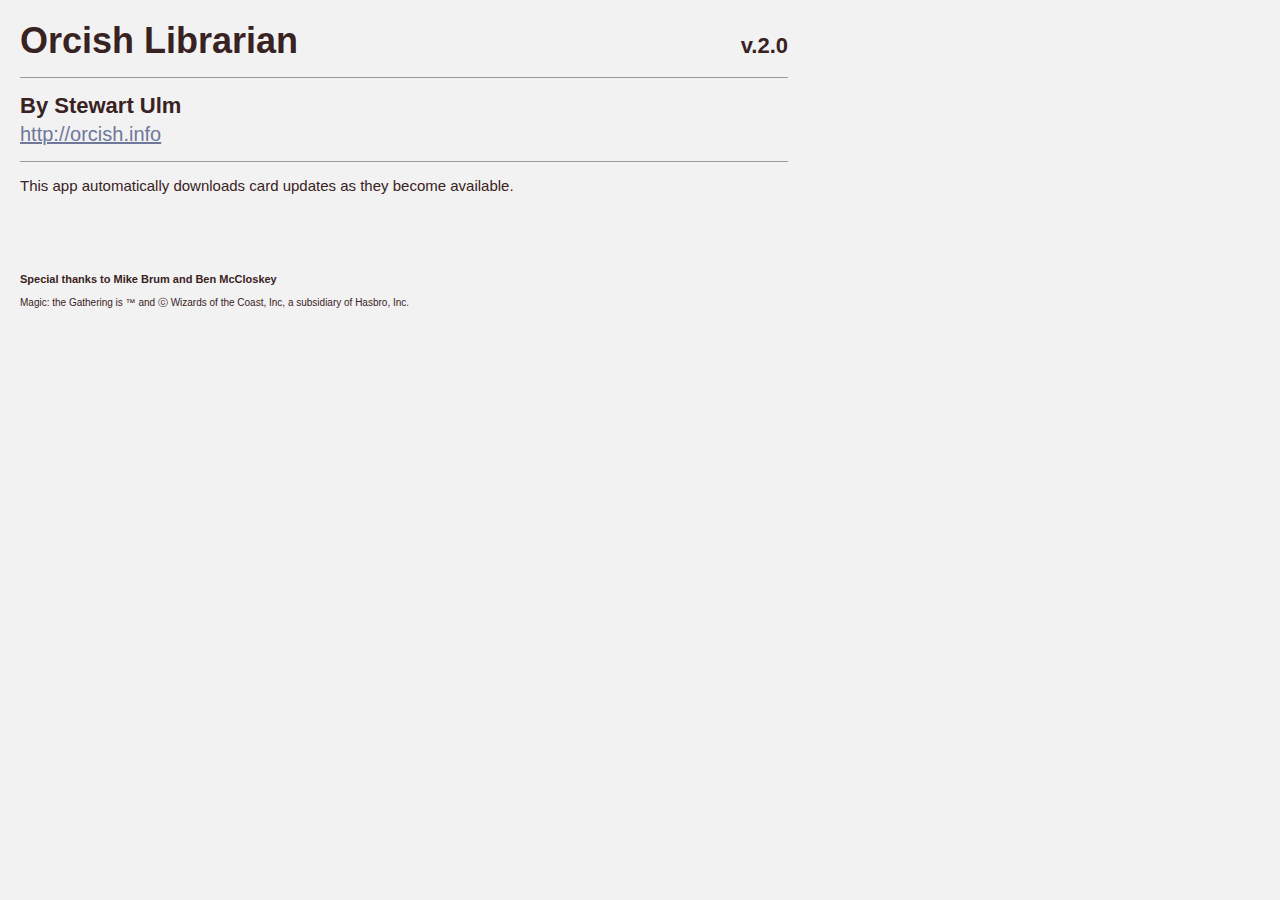
<file: iOS/Orcish Librarian/Assets/HTML/About.html>
<!DOCTYPE html>
<html lang="en">
<head>
<meta charset="utf-8" />
<meta name="viewport" content="width=device-width, user-scalable=no" />
<style>

body {
    margin: 0;
    padding: 20px 20px 20px 20px;
    background: #f2f2f2;
	color: #392222;
    font-family: sans-serif;
    -webkit-text-size-adjust: none;
}

a {
	color: #6F789B;
}

.ol-about {
	max-width: 768px;
}

.ol-about .ol-header {
	position: relative;
	font-size: 36px;
	font-weight: bold;
	padding-right: 100px;
}

.ol-about .ol-header .ol-title {
	font-size: 36px;
}

.ol-about .ol-header .ol-version {
	position: absolute;
	bottom: 3px;
	right: 0;
	font-size: 22px;
}

.ol-credits {
	border: 1px solid #989898;
	border-width: 1px 0;
	margin: 15px 0;
	padding: 15px 0;
}

.ol-credits .ol-by {
	margin-bottom: 4px;
	font-size: 22px;
	font-weight: bold;
}

.ol-credits .ol-site {
	font-size: 20px;
}

.ol-update-info {
	max-width: 500px;
	font-size: 15px;
}

.ol-last-update {
	visibility: hidden;
	font-size: 13px;
	color: #989898;
}

.ol-thanks {
	padding-top: 25px;
	font-size: 11px;
	font-weight: bold;
}

.ol-legal {
	font-size: 10px;
}

</style>
</head>
<body>
<div class="ol-about">
	<div class="ol-header">
		<div class="ol-title">Orcish Librarian</div>
		<div class="ol-version">v.2.0</div>
	</div>
	<div class="ol-credits">
		<div class="ol-by">By Stewart Ulm</div>
		<div class="ol-site"><a href="orcish://home">http://orcish.info</a></div>
	</div>
	<div class="ol-update-info">
		<p>This app automatically downloads card updates as they become available.</p>
		<p class="ol-last-update">Last updated: ???</p>
	</div>	
	<div class="ol-thanks">
		<p>Special thanks to Mike Brum and Ben McCloskey</p>
	</div>
	<div class="ol-legal">
		<p>Magic: the Gathering is ™ and ⓒ Wizards of the Coast, Inc, a subsidiary of Hasbro, Inc.</p>
	</div>
</div>	
<script>

function $$(selector, el) {
    if (!el) { el = document }
    return Array.prototype.slice.call(el.querySelectorAll(selector));
}

function $(selector, el) {  
     if (!el) { el = document }
     return el.querySelector(selector);
}

var About = {
	
	setVersion: function(version) {
		$('.ol-version').innerText = version;
	},
	
	setLastUpdate: function(lastUpdate) {
		$('.ol-last-update').style.visibility = 'visible';
		$('.ol-last-update').innerText = lastUpdate;
	}
	
};

</script>
</body>
</html>
</file>
